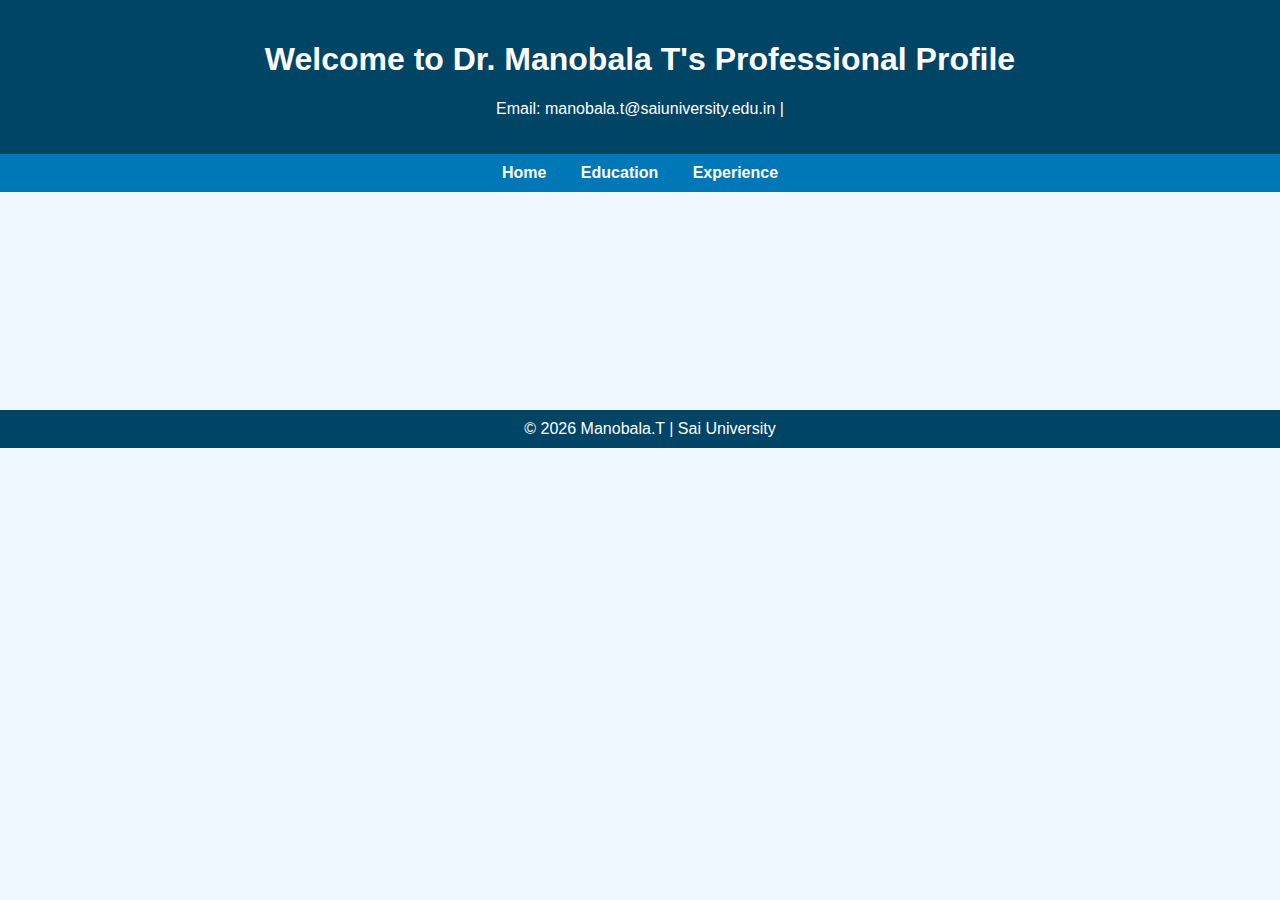
<file: index.html>
<!DOCTYPE html>
<html lang="en">
<head>
    <title>Dr. Manobala T - Profile</title>
    <link rel="stylesheet" href="style.css">
    <script src="script.js" defer></script>
</head>
<body>
    <header>
        <h1>Welcome to Dr. Manobala T's Professional Profile</h1>
        <p>Email: manobala.t@saiuniversity.edu.in |</p>
    </header>

    <nav>
        <a href="index.html">Home</a>
        <a href="education.html">Education</a>
        <a href="experience.html">Experience</a>
    </nav>

    <section class="content">
        <h2>About Me</h2>
        <p>Assistant Professor at Sai University, Chennai with expertise in <strong>Peptide Science, Biofilms, and Diagnostic Technologies</strong>. Award-winning researcher and passionate educator with strong credentials in biotechnology, microbiology, and advanced analytical techniques.</p>
    </section>

    <footer>
        <p>&copy; 2025 Dr. Manobala T | Sai University</p>
    </footer>
</body>
</html>
</file>
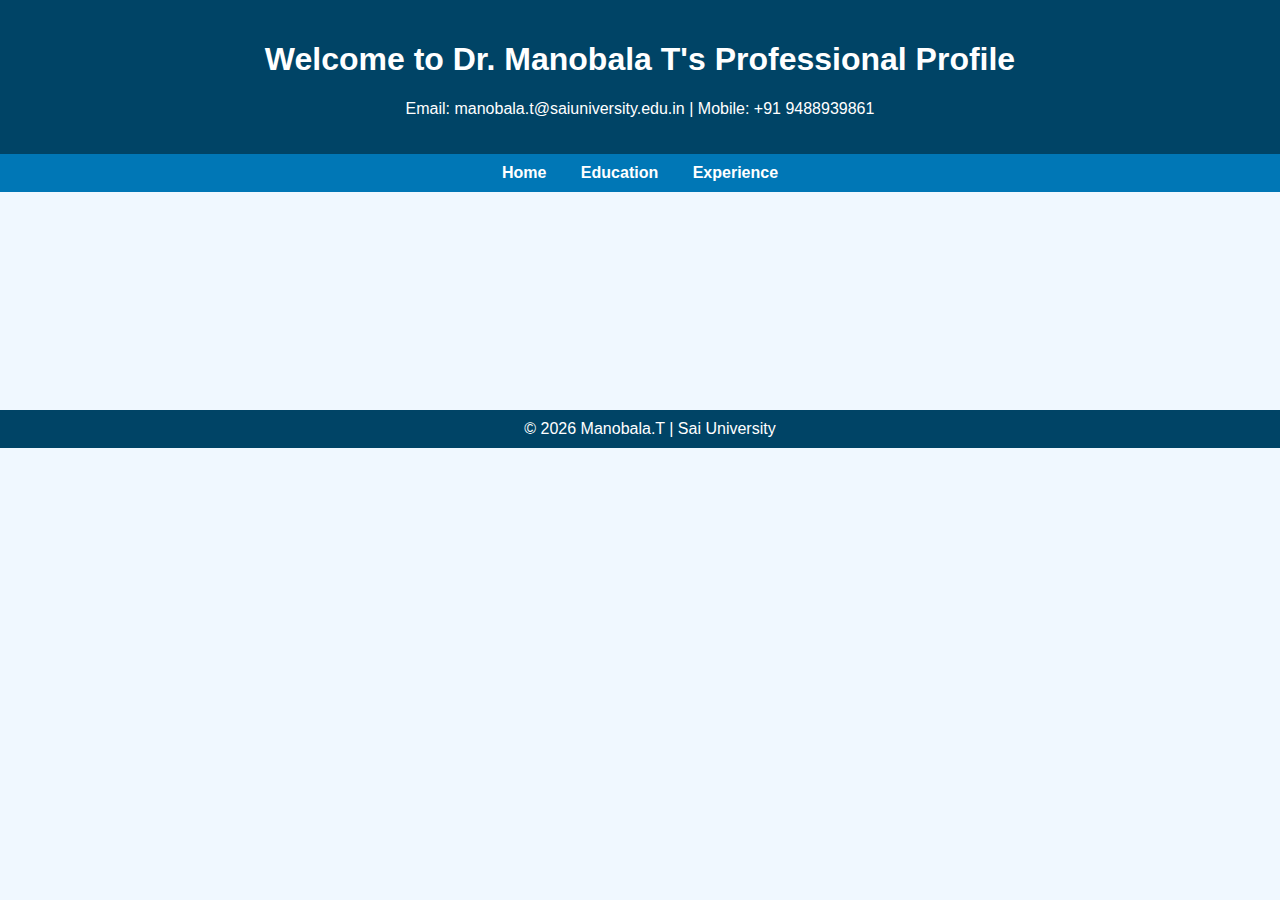
<file: Index.html>
<!DOCTYPE html>
<html lang="en">
<head>
    <title>Dr. Manobala T - Profile</title>
    <link rel="stylesheet" href="style.css">
    <script src="script.js" defer></script>
</head>
<body>
    <header>
        <h1>Welcome to Dr. Manobala T's Professional Profile</h1>
        <p>Email: manobala.t@saiuniversity.edu.in | Mobile: +91 9488939861</p>
    </header>

    <nav>
        <a href="index.html">Home</a>
        <a href="education.html">Education</a>
        <a href="experience.html">Experience</a>
    </nav>

    <section class="content">
        <h2>About Me</h2>
        <p>Assistant Professor at Sai University, Chennai with expertise in <strong>Peptide Science, Biofilms, and Diagnostic Technologies</strong>. Award-winning researcher and passionate educator with strong credentials in biotechnology, microbiology, and advanced analytical techniques.</p>
    </section>

    <footer>
        <p>&copy; 2025 Dr. Manobala T | Sai University</p>
    </footer>
</body>
</html>
</file>
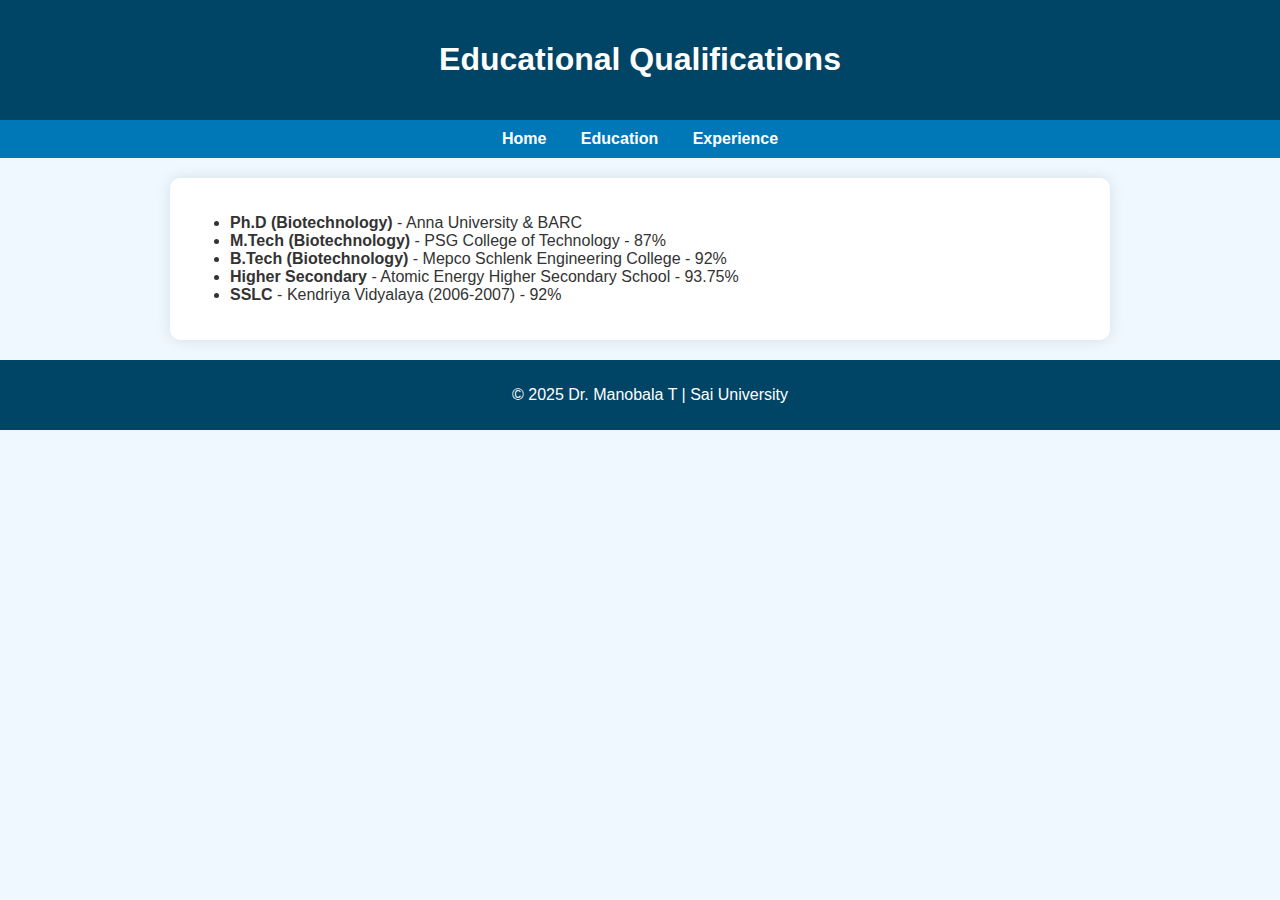
<file: education.html>
<!DOCTYPE html>
<html lang="en">
<head>
    <title>Education - Dr. Manobala T</title>
    <link rel="stylesheet" href="style.css">
</head>
<body>
    <header>
        <h1>Educational Qualifications</h1>
    </header>

    <nav>
        <a href="index.html">Home</a>
        <a href="education.html">Education</a>
        <a href="experience.html">Experience</a>
    </nav>

    <section class="content">
        <ul>
            <li><strong>Ph.D (Biotechnology)</strong> - Anna University & BARC </li>
            <li><strong>M.Tech (Biotechnology)</strong> - PSG College of Technology - 87%</li>
            <li><strong>B.Tech (Biotechnology)</strong> - Mepco Schlenk Engineering College - 92%</li>
            <li><strong>Higher Secondary</strong> - Atomic Energy Higher Secondary School - 93.75%</li>
            <li><strong>SSLC</strong> - Kendriya Vidyalaya (2006-2007) - 92%</li>
        </ul>
    </section>

    <footer>
        <p>&copy; 2025 Dr. Manobala T | Sai University</p>
    </footer>
</body>
</html>
</file>
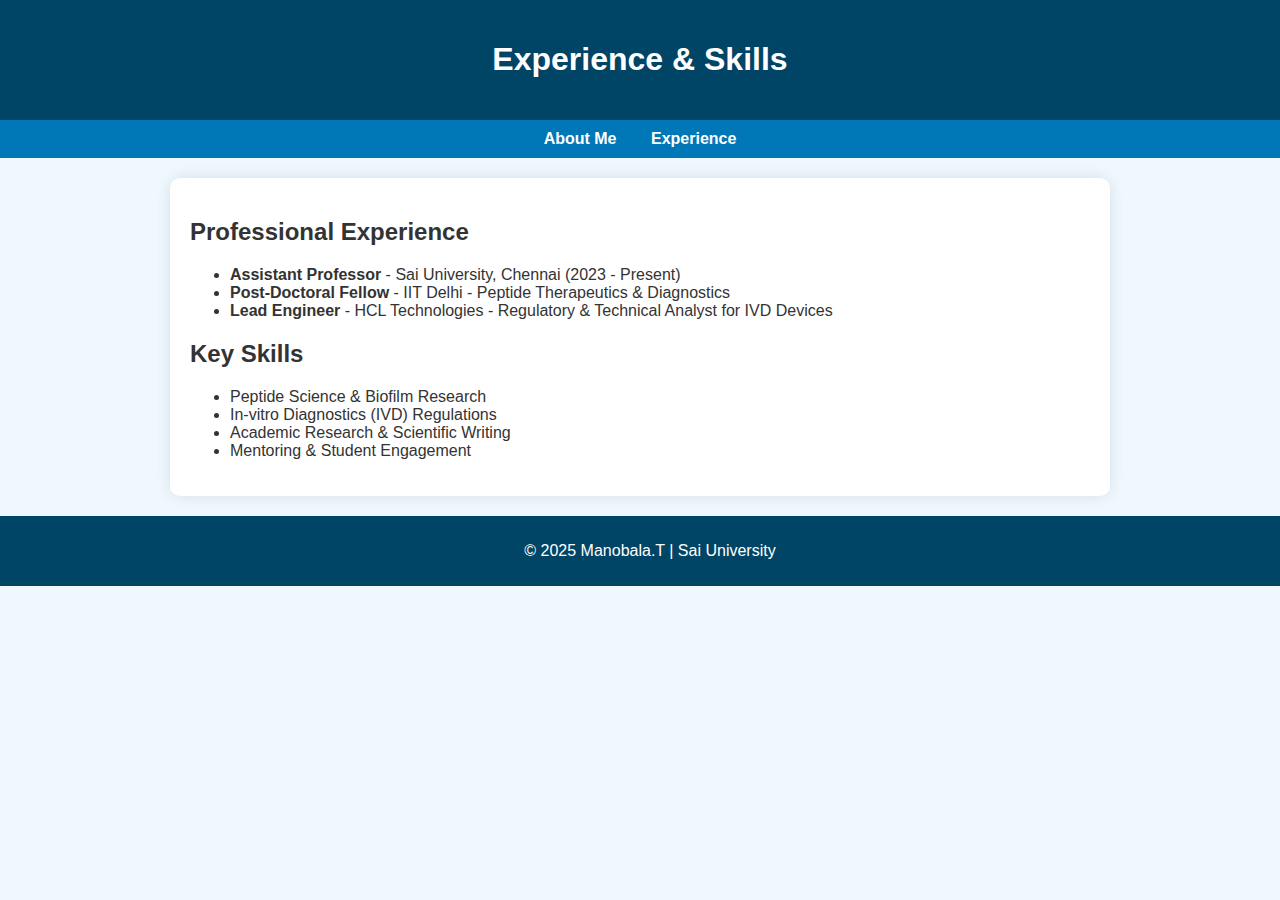
<file: experience.html>
<!DOCTYPE html>
<html lang="en">
<head>
    <title>Experience - Manobala.T</title>
    <link rel="stylesheet" href="style.css">
</head>
<body>
    <header>
        <h1>Experience & Skills</h1>
    </header>

    <nav>
        <a href="index.html">About Me</a>
        <a href="experience.html">Experience</a>
    </nav>

    <section class="content">
        <h2>Professional Experience</h2>
        <ul>
            <li><strong>Assistant Professor</strong> - Sai University, Chennai (2023 - Present)</li>
            <li><strong>Post-Doctoral Fellow</strong> - IIT Delhi - Peptide Therapeutics & Diagnostics</li>
            <li><strong>Lead Engineer</strong> - HCL Technologies - Regulatory & Technical Analyst for IVD Devices</li>
        </ul>

        <h2>Key Skills</h2>
        <ul>
            <li>Peptide Science & Biofilm Research</li>
            <li>In-vitro Diagnostics (IVD) Regulations</li>
            <li>Academic Research & Scientific Writing</li>
            <li>Mentoring & Student Engagement</li>
        </ul>
    </section>

    <footer>
        <p>&copy; 2025 Manobala.T | Sai University</p>
    </footer>
</body>
</html>
</file>
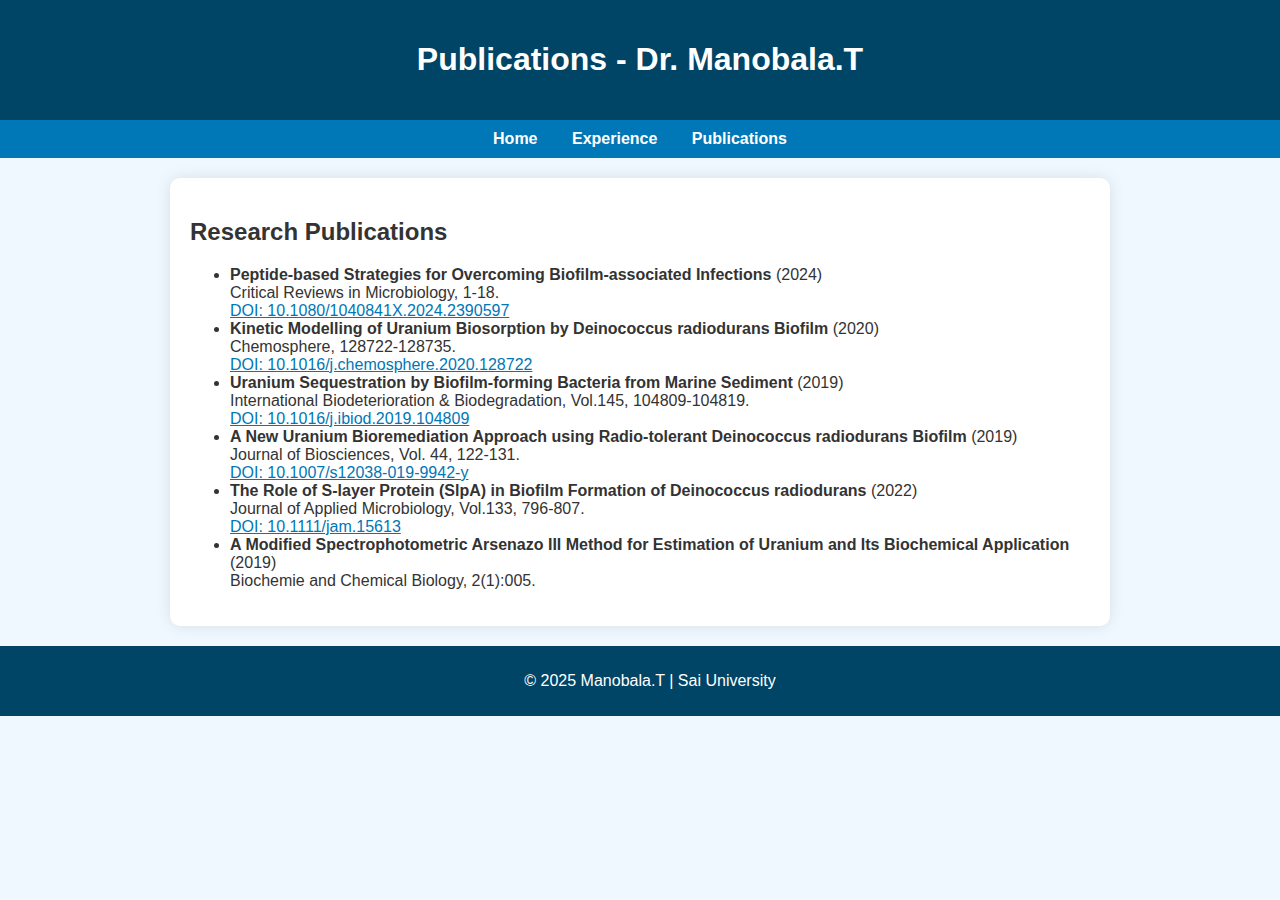
<file: publication.html>
<!DOCTYPE html>
<html lang="en">
<head>
    <title>Publications - Manobala.T</title>
    <link rel="stylesheet" href="style.css">
</head>
<body>
    <header>
        <h1>Publications - Dr. Manobala.T</h1>
    </header>

    <nav>
        <a href="index.html">Home</a>
        <a href="experience.html">Experience</a>
        <a href="publications.html">Publications</a>
    </nav>

    <section class="content">
        <h2>Research Publications</h2>
        <ul class="publication-list">
            <li>
                <strong>Peptide-based Strategies for Overcoming Biofilm-associated Infections</strong> (2024)<br>
                Critical Reviews in Microbiology, 1-18.<br>
                <a href="https://doi.org/10.1080/1040841X.2024.2390597" target="_blank">DOI: 10.1080/1040841X.2024.2390597</a>
            </li>
            <li>
                <strong>Kinetic Modelling of Uranium Biosorption by Deinococcus radiodurans Biofilm</strong> (2020)<br>
                Chemosphere, 128722-128735.<br>
                <a href="https://doi.org/10.1016/j.chemosphere.2020.128722" target="_blank">DOI: 10.1016/j.chemosphere.2020.128722</a>
            </li>
            <li>
                <strong>Uranium Sequestration by Biofilm-forming Bacteria from Marine Sediment</strong> (2019)<br>
                International Biodeterioration & Biodegradation, Vol.145, 104809-104819.<br>
                <a href="https://doi.org/10.1016/j.ibiod.2019.104809" target="_blank">DOI: 10.1016/j.ibiod.2019.104809</a>
            </li>
            <li>
                <strong>A New Uranium Bioremediation Approach using Radio-tolerant Deinococcus radiodurans Biofilm</strong> (2019)<br>
                Journal of Biosciences, Vol. 44, 122-131.<br>
                <a href="https://doi.org/10.1007/s12038-019-9942-y" target="_blank">DOI: 10.1007/s12038-019-9942-y</a>
            </li>
            <li>
                <strong>The Role of S-layer Protein (SlpA) in Biofilm Formation of Deinococcus radiodurans</strong> (2022)<br>
                Journal of Applied Microbiology, Vol.133, 796-807.<br>
                <a href="https://doi.org/10.1111/jam.15613" target="_blank">DOI: 10.1111/jam.15613</a>
            </li>
            <li>
                <strong>A Modified Spectrophotometric Arsenazo III Method for Estimation of Uranium and Its Biochemical Application</strong> (2019)<br>
                Biochemie and Chemical Biology, 2(1):005.
            </li>
        </ul>
    </section>

    <footer>
        <p>&copy; 2025 Manobala.T | Sai University</p>
    </footer>
</body>
</html>
</file>
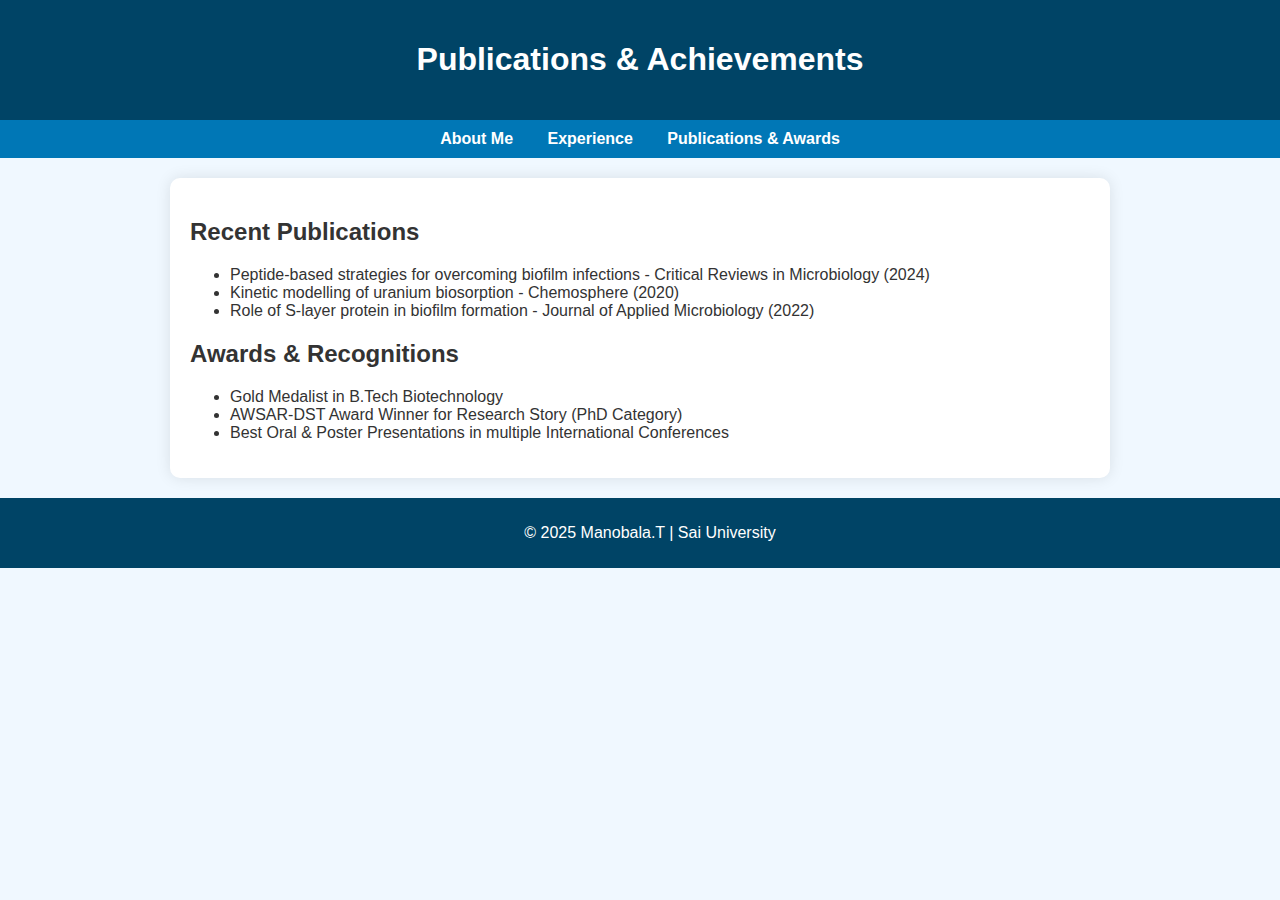
<file: publications.html>
<!DOCTYPE html>
<html lang="en">
<head>
    <title>Publications & Awards - Manobala.T</title>
    <link rel="stylesheet" href="style.css">
</head>
<body>
    <header>
        <h1>Publications & Achievements</h1>
    </header>

    <nav>
        <a href="index.html">About Me</a>
        <a href="experience.html">Experience</a>
        <a href="publications.html">Publications & Awards</a>
    </nav>

    <section class="content">
        <h2>Recent Publications</h2>
        <ul>
            <li>Peptide-based strategies for overcoming biofilm infections - Critical Reviews in Microbiology (2024)</li>
            <li>Kinetic modelling of uranium biosorption - Chemosphere (2020)</li>
            <li>Role of S-layer protein in biofilm formation - Journal of Applied Microbiology (2022)</li>
        </ul>

        <h2>Awards & Recognitions</h2>
        <ul>
            <li>Gold Medalist in B.Tech Biotechnology</li>
            <li>AWSAR-DST Award Winner for Research Story (PhD Category)</li>
            <li>Best Oral & Poster Presentations in multiple International Conferences</li>
        </ul>
    </section>

    <footer>
        <p>&copy; 2025 Manobala.T | Sai University</p>
    </footer>
</body>
</html>
</file>
<file: style.css>
body {
    font-family: Arial, sans-serif;
    margin: 0;
    padding: 0;
    background-color: #f0f8ff;
    color: #333;
}
header {
    background-color: #004466;
    color: white;
    padding: 20px;
    text-align: center;
}
nav {
    text-align: center;
    background-color: #0077b6;
    padding: 10px;
}
nav a {
    color: white;
    text-decoration: none;
    margin: 0 15px;
    font-weight: bold;
}
nav a:hover {
    text-decoration: underline;
}
section.content {
    padding: 20px;
    background-color: white;
    margin: 20px auto;
    max-width: 900px;
    border-radius: 10px;
    box-shadow: 0 0 15px rgba(0,0,0,0.1);
}
footer {
    background-color: #004466;
    color: white;
    text-align: center;
    padding: 10px;
    position: relative;
    width: 100%;
}
a {
    color: #0077b6;
}
.fade-in {
    opacity: 0;
    animation: fadeInAnimation 1.2s forwards;
}

@keyframes fadeInAnimation {
    from { opacity: 0; transform: translateY(20px); }
    to { opacity: 1; transform: translateY(0); }
}
</file>
